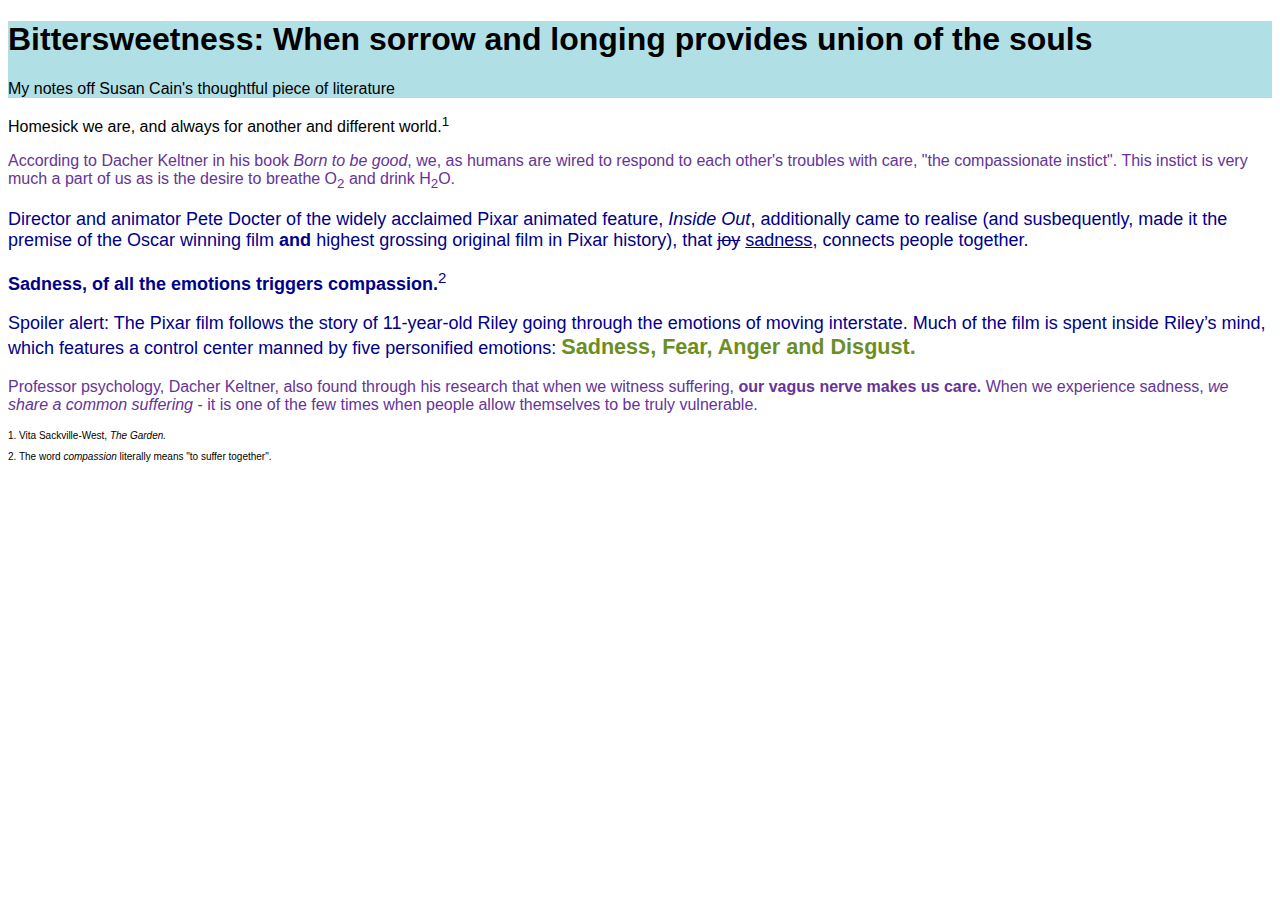
<file: CLG-L4/folder/index.html>
<!DOCTYPE html>
<html lang="en">
  <head>
    <meta charset="UTF-8" />
    <meta name="viewport" content="width=device-width, initial-scale=1.0" />
    <link rel="stylesheet" type="text/css" href="css/styles.css" />
    <title>Bittersweetness</title>
  </head>
  <body>
  <div id="section-1">
    <h1>Bittersweetness: When sorrow and longing provides union of the souls</h1>
    <p>My notes off Susan Cain's thoughtful piece of literature<p>
  </div>
  <p>Homesick we are, and always for another and different world.<sup>1</sup> </p>
  <p class="Keltner">According to Dacher Keltner in his book <em>Born to be good</em>, we, as humans are wired to respond to each other's troubles with care, "the compassionate instict". This instict is very much a part of us as is the desire to breathe O<sub>2</sub> and drink H<sub>2</sub>O.</p>
  <div id="section-2">
    <p>Director and animator Pete Docter of the widely acclaimed Pixar animated feature, <em>Inside Out</em>, additionally came to realise (and susbequently, made it the premise of the Oscar winning film <strong>and</strong> highest grossing original film in Pixar history), that <del>joy</del> <ins>sadness</ins>, connects people together.</p>
    <p><strong>Sadness, of all the emotions triggers compassion.</strong><sup>2</sup></p>
    <p>Spoiler alert: The Pixar film follows the story of 11-year-old Riley going through the emotions of moving interstate. Much of the film is spent inside Riley’s mind, which features a control center manned by five personified emotions: <span>Sadness, Fear, Anger and Disgust.</span></p>
  </div>
  <p class="Keltner">Professor psychology, Dacher Keltner, also found through his research that when we witness suffering, <strong>our vagus nerve makes us care.</strong> When we experience sadness, <em>we share a common suffering</em> - it is one of the few times when people allow themselves to be  truly vulnerable.</p>
</body>
<div id="section-3">
  <p>1. Vita Sackville-West, <i>The Garden.</i></p>
  <p>2. The word <em>compassion</em> literally means "to suffer together".</p>
</div>
</html>
</file>
<file: CLG-L4/folder/css/styles.css>
body {
    font-family: 'Segoe UI', Tahoma, Geneva, Verdana, sans-serif;
}

#section-1 {
    background-color:powderblue;
}

#section-2 {
    color:darkblue;
    font-size: large;
    background: 
      url("https://external-content.duckduckgo.com/iu/?u=https%3A%2F%2Ftse2.mm.bing.net%2Fth%3Fid%3DOIP.Z0pj-icHjHColTGj_AsG7wHaD2%26pid%3DApi&f=1")
      no-repeat center;
  }
span {
    font-weight: 700;
    font-size: larger;
    color:olivedrab
    ;
}

.Keltner {
    color:rebeccapurple;
}

#section-3 {
    font-size: x-small;
}
</file>
